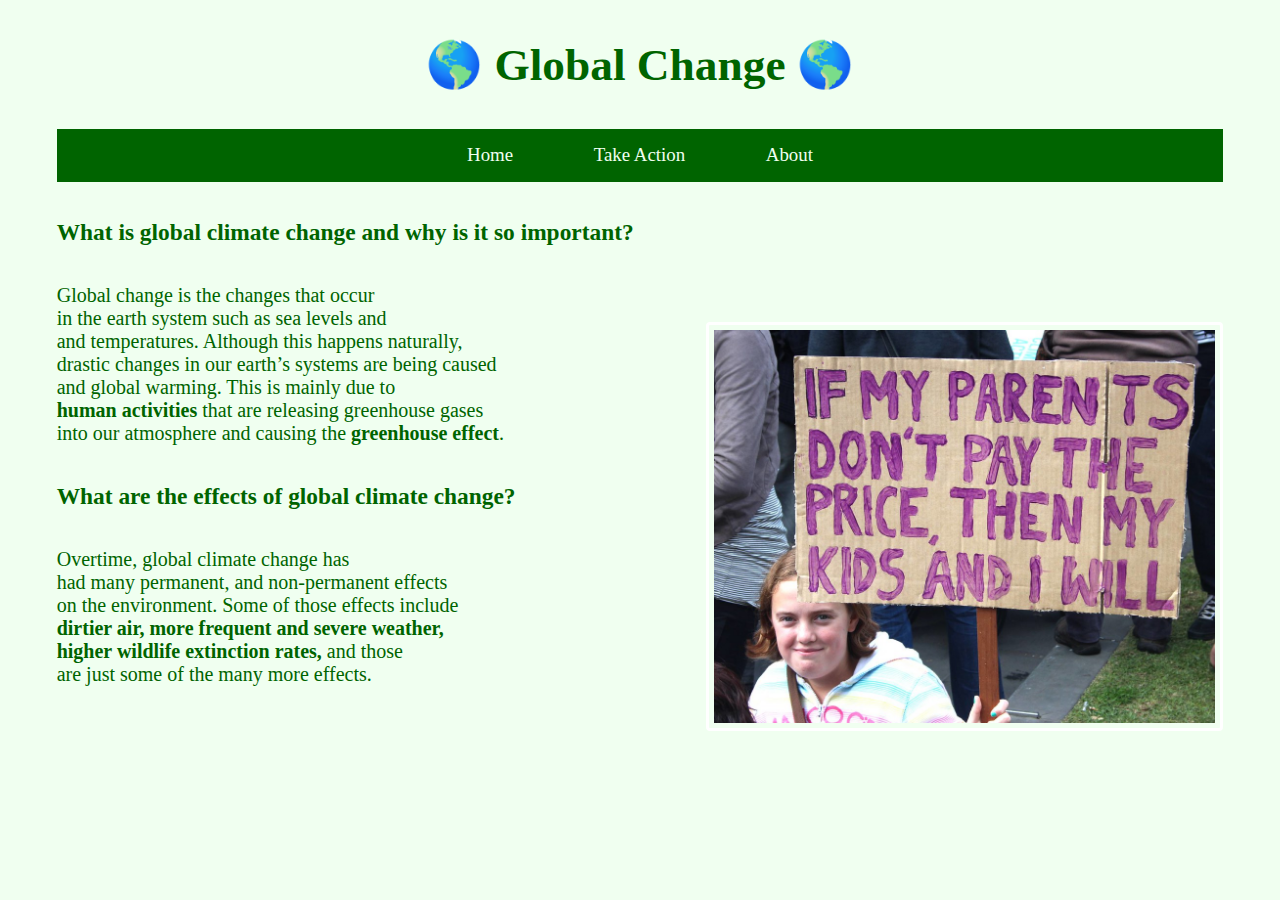
<file: index.html>
<!DOCTYPE html>
<html>
  <head>
    
    <title>Global Change</title>
    <meta charset="utf-8" />
	  <meta http-equiv="X-UA-Compatible" content="IE=edge" />
	  <meta name="viewport" content="width=device-width, initial-scale=1" />

	  <!-- link the webpage's stylesheet -->
	  <link rel="stylesheet" href="/style.css" />

	  <!-- link the webpage's JavaScript file -->
	  <script src="/script.js" defer></script>

  </head>
  
  <body>
    
    <h1> &#127758; Global Change &#127758; </h1>
    
  <nav>
      <ul>
        <li>
          <a href="index.html">Home</a>
        </li>
        <li>
          <a href="takeaction.html">Take Action</a>
        </li>
        <li>
          <a href="about.html">About</a>
        </li>
      </ul>
    </nav>
    
        <main>
    <div class="image">   
      <img src="assets/environment.jpg" alt="Reminding others that we only have on planet" align="right" /> 
     </div>
    <h3>What is global climate change and why is it so important?</h3>
    <p class="cool" 
    style>  Global change is the changes that occur

    </p>

    <p class="cool" 
    style>  in the earth system such as sea levels and

    </p>

    <p class="cool" 
    style> and temperatures. Although this happens naturally,

    </p>

    <p class="cool" 
    style> drastic changes in our earth’s systems are being caused

    </p>
    <p class="cool" 
    style> and global warming. This is mainly due to

    </p>

    <p class="cool" 
    style> <b>human activities</b> that are releasing greenhouse gases

    </p>

    <p class="cool" 
    style> into our atmosphere and causing the <b> greenhouse effect</b>.

    </p>

    <h3>What are the effects of global climate change?</h3>
    <p class="cool" 
    style> Overtime, global climate change has 

    </p>
    
    <p class="cool" 
    style> had many permanent, and non-permanent effects

    </p>

    <p class="cool" 
    style> on the environment. Some of those effects include

    </p>

    <p class="cool" 
    style> <b> dirtier air, more frequent and severe weather,</b>

    </p>

    <p class="cool" 
    style> <b> higher wildlife extinction rates,</b> and those 

    </p>

    <p class="cool" 
    style>  are just some of the many more effects.

    </p>
  
  

      </main>

  
    
  </body>
</html>
</file>
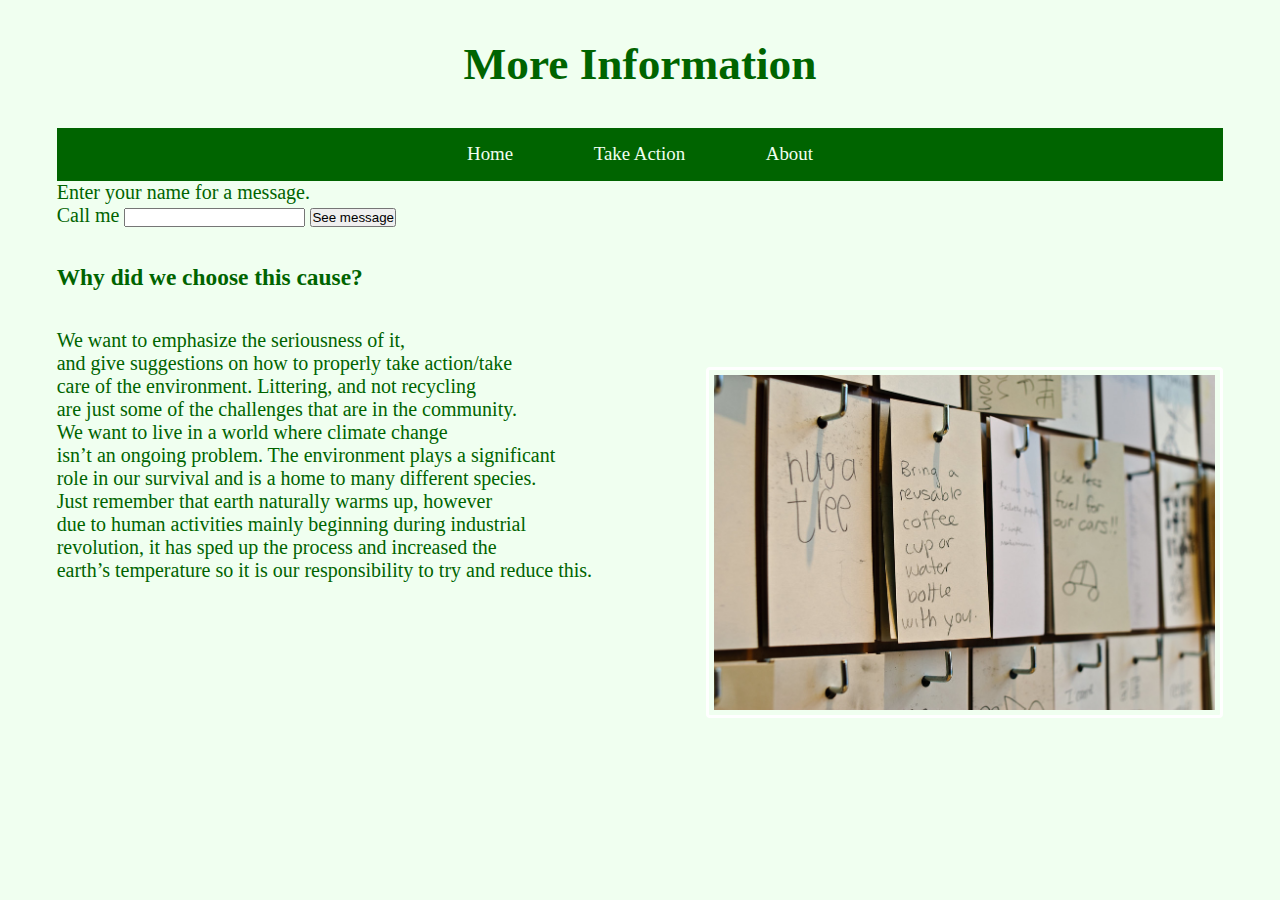
<file: about.html>
<head>

<title>About</title>
    <meta charset="utf-8" />
	  <meta http-equiv="X-UA-Compatible" content="IE=edge" />
	  <meta name="viewport" content="width=device-width, initial-scale=1" />

	  <!-- link the webpage's stylesheet -->
	  <link rel="stylesheet" href="/style.css" />

	  <!-- link the webpage's JavaScript file -->
	  <script src="/script.js" defer></script>

  </head>
  
  <body>
    
    <h1> More Information </h1>
    
  <nav>
      <ul>
        <li>
          <a href="index.html">Home</a>
        </li>
        <li>
          <a href="takeaction.html">Take Action</a>
        </li>
        <li>
          <a href="about.html">About</a>
        </li>
      </ul>
    </nav>
    
        <main>
          <p>Enter your name for a message.</p>
          
          <label for="call-me">Call me</label>
         <input type="text" id="myText">
         <button id="myButton">See message</button>

          <p id="secret"></p>


    <div class="image">   
      <img src="assets/save.jpg" alt="Reminding others that we only have on planet" align="right" /> 
     </div>
    <h3>Why did we choose this cause?</h3>
    <p class="cool" 
    style>  We want to emphasize the seriousness of it, 

    </p>

    <p class="cool" 
    style>   and give suggestions on how to properly take action/take

    </p>

    <p class="cool" 
    style> care of the environment. Littering, and not recycling

    </p>

    <p class="cool" 
    style> are just some of the challenges that are in the community.

    </p>
    <p class="cool" 
    style> We want to live in a world where climate change 

    </p>

    <p class="cool" 
    style> isn’t an ongoing problem. The environment plays a significant 

    </p>

    <p class="cool" 
    style> role in our survival and is a home to many different species. 

    </p>

    <p class="cool" 
    style> Just remember that earth naturally warms up, however 

    </p>

    <p class="cool" 
    style> due to human activities mainly beginning during industrial
    </p>

     <p class="cool" 
    style> revolution, it has sped up the process and increased the
    </p> 

    <p class="cool" 
    style> earth’s temperature so it is our responsibility to try and reduce this.
    </p>
</file>
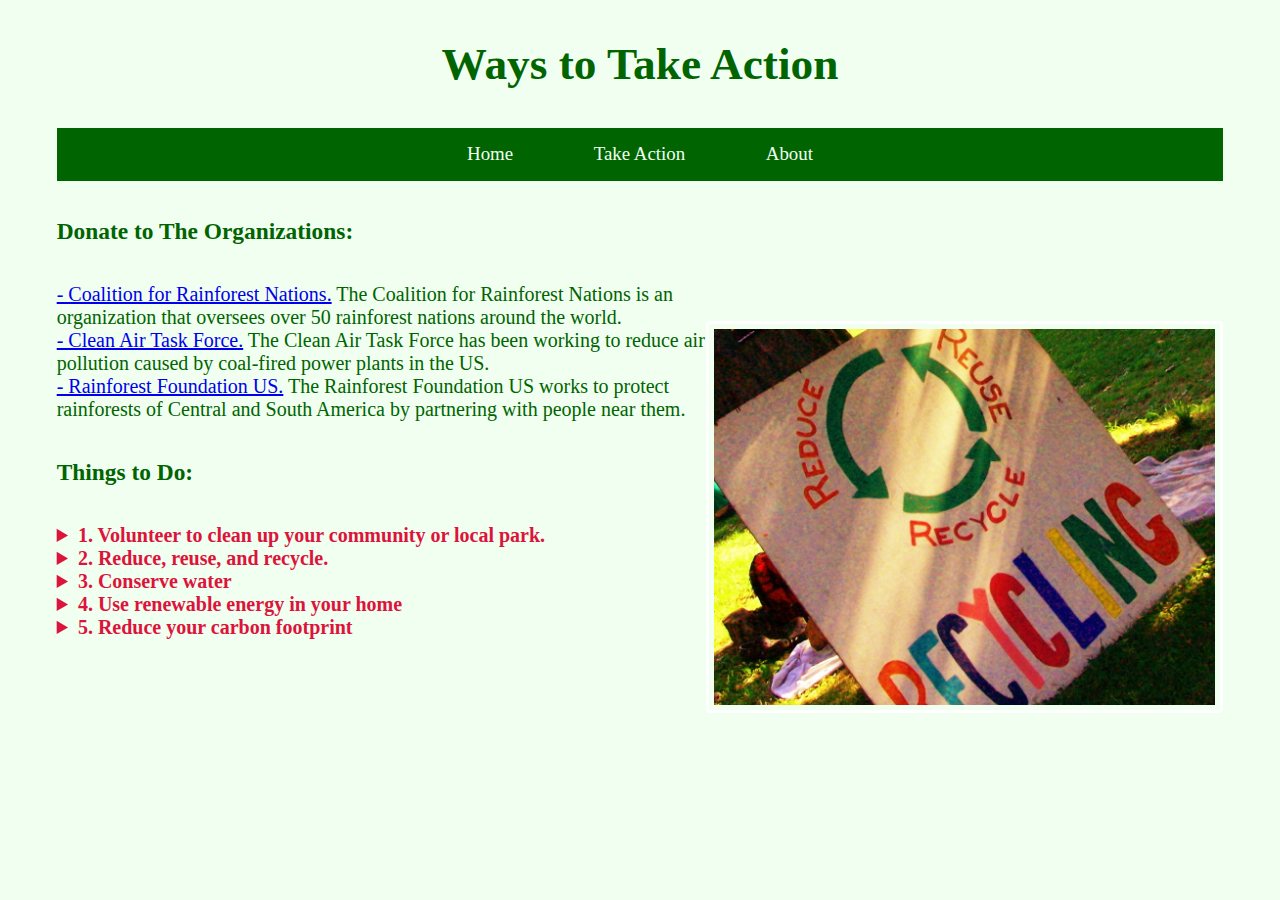
<file: takeaction.html>
<head>

<title>Take Action</title>
    <meta charset="utf-8" />
	  <meta http-equiv="X-UA-Compatible" content="IE=edge" />
	  <meta name="viewport" content="width=device-width, initial-scale=1" />

	  <!-- link the webpage's stylesheet -->
	  <link rel="stylesheet" href="/style.css" />

	  <!-- link the webpage's JavaScript file -->
	  <script src="/script.js" defer></script>

  </head>
  
  <body>
    
    <h1> Ways to Take Action </h1>
    
  <nav>
      <ul>
        <li>
          <a href="index.html">Home</a>
        </li>
        <li>
          <a href="takeaction.html">Take Action</a>
        </li>
        <li>
          <a href="about.html">About</a>
        </li>
      </ul>
    </nav>
    
        <main>
    <div class="image">   
      <img src="assets/recycle.jpg" alt="Shows some things people can do to help the environment" align="right" /> 
     </div>
    <h3>Donate to The Organizations:</h3>

    <p><a href="https://www.rainforestcoalition.org/donate/">- Coalition for Rainforest Nations.</a> The Coalition for Rainforest Nations is an organization that oversees over 50 rainforest nations around the world. </p>

     <p><a href="https://www.catf.us/donate/">- Clean Air Task Force.</a> The Clean Air Task Force has been working to reduce air pollution caused by coal-fired power plants in the US. </p>

     <p><a href="https://rainforestfoundation.org/donate/">- Rainforest Foundation US.</a> The Rainforest Foundation US works to protect rainforests of Central and South America by partnering with people near them.  </p>




    <h3>Things to Do:</h3>
    
    <p class="cool" 
    style> <details>
      <summary>
     <b> 1. Volunteer to clean up your community or local park.</b>
</summary>
There are plenty of programs and organizations that do this but you can always do it on your own time or organize your own event where people come togeter and clean up their enviroment. 
    </details> 
    </p>

    <p class="cool" 
    style>
    <details>
      <summary>
     <b> 2. Reduce, reuse, and recycle.</b> 
     </summary> 
     By reducing you are <b> cutting back on trash that you generate</b>. You can reuse by  finding a <b> new way to use something that you would have thrown out</b>. Lastly, recycling is turning <b>usless plastic trash into useful items</b>, like park equipments and shoes. 
</details> 
    </p>

    <p class="cool" 
    style> <details> 
      <summary><b> 3. Conserve water</b></summary> Conserving water are all polices and statragies that actively work to <b> substain and mange the natrual resource of water.</b> This includes taking <b> shorter showers</b>, <b>turning off running water</b> when its not needed and <b> not playing with the hose and sprinkerlers.</b> 
      </details>

    </p>

    <p class="cool" 
    style> <details>
      <summary>
       <b>4. Use renewable energy in your home</b> </summary> 
       </details>

    </p>

    <p class="cool" 
    style> <details> 
      <summary><b> 5. Reduce your carbon footprint</b></summary> By reducing your carbon footprint, you are <b> minializing your particpation </b> in the <br> releasing of carbon dixode into our atmosphere. You can do this by <b>taking public <br> transportation more often</b>, <b> cutting dow on red meat </b> and <b> investing in a reusable water bottle.</b> 
      </details>

    </p>
  
  

      </main>

  
    
  </body>
</file>
<file: style.css>
/* STYLE SECTIONING TAGS */
* { /* Reset the space of the webpage */
   margin: 0px;
   padding: 0px;
}
summary {
  color:crimson;
}
body {
 background-color: #F0FFF0;  
  font-family: 'Times New Roman', sans-serif ;
  font-size: 20px;
  text-align: left; 
  color:#006400;
  padding-bottom: 1.5cm;
  padding-left: 1.5cm;
  padding-right:1.5cm;
}
img {
  max-width: 43%;
  border: 3px solid white;
  border-radius: 4px;
  padding: 5px;
  margin-top: 7em;
  margin-bottom: 5em; 
}

/* STYLE TEXT */

h1 {
  background-color: #F0FFF0;
  color: #006400;
  font-size: 1.2cm;
  padding-top: 1cm;
  padding-bottom: 1cm;
  text-align: center;
}
h3 {
  background-color: #F0FFF0;
  color: #006400;
  padding-top: 1cm;
  padding-bottom: 1cm;
  text-align: left;
}
p{
  text-align: left;
}



ul {
  margin: 0px
  list-style-type: none;
  text-align:center;
  background-color: #006400 ;
  overflow: hidden;
  padding: 15px;
}

li {
  display: -webkit-inline-box;
}

li a {
  text-decoration: none; 
  color: #F0FFF0;
  font-size: 0.5cm;
  padding: .5em 2em;
  background-color: #006400
}


li a:hover {
  color: lavender;
}



/* STYLE IMAGES */

/* STYLE NAV BAR */

/* STYLE BUTTONS */

/* ADD MORE! */
</file>
